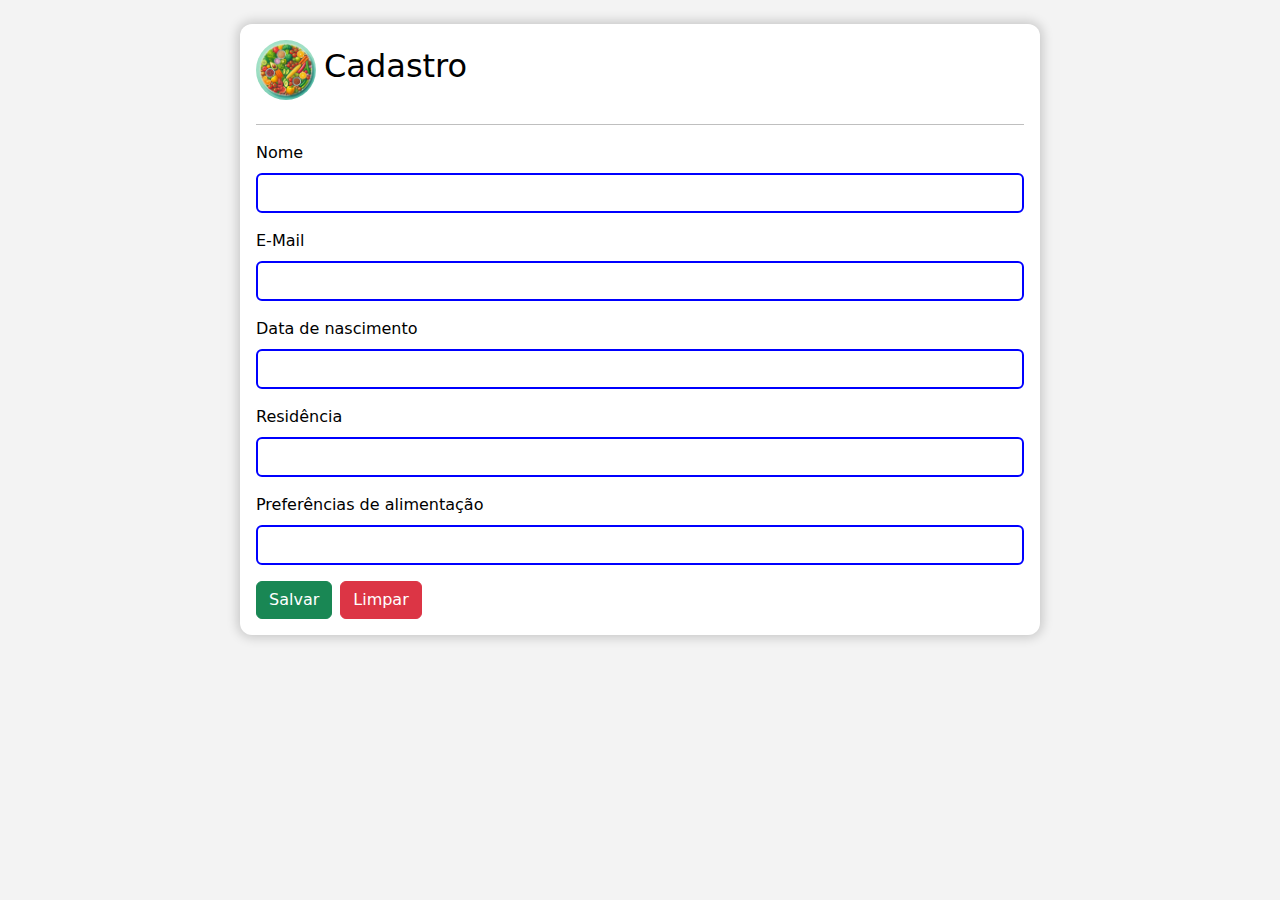
<file: cadastro.html>
<!DOCTYPE html>
<html lang="en">

<head>
    <meta charset="UTF-8">
    <meta name="viewport" content="width=device-width, initial-scale=1.0">
    <title>EA1</title>
    <link href="https://cdn.jsdelivr.net/npm/bootstrap@5.3.3/dist/css/bootstrap.min.css" rel="stylesheet"
        integrity="sha384-QWTKZyjpPEjISv5WaRU9OFeRpok6YctnYmDr5pNlyT2bRjXh0JMhjY6hW+ALEwIH" crossorigin="anonymous">
    <link rel="preconnect" href="https://fonts.googleapis.com">
    <link rel="preconnect" href="https://fonts.gstatic.com" crossorigin>
    <link href="https://fonts.googleapis.com/css2?family=Open+Sans:ital,wght@0,300..800;1,300..800&display=swap"
        rel="stylesheet">
    <link defer rel="stylesheet" href="./css/style.css">
</head>

<body>
    <main class="container mt-4 d-flex justify-content-center open-sans">
        <div id="some-form" class="form_style">
            <div class="d-flex align-items-center gap-2 mb-4">
                <img style="border-radius: 100%;" height="60px" src="./assets/th.jfif" alt="logo">
                <h2>Cadastro</h2>
            </div>
            <hr>
            <form id="form_id" class="row g-3 needs-validation" novalidate>
                <div class="col-md-12">
                    <label for="validationCustom01" class="form-label">Nome</label>
                    <input autocomplete="off" type="text" class="form-control" id="validationCustom01" required>
                    <div class="invalid-feedback">
                        Por favor, digite seu Nome.
                    </div>
                </div>
                <div class="col-md-12">
                    <label for="validationCustom02" class="form-label">E-Mail</label>
                    <input autocomplete="off" type="text" class="form-control" id="validationCustom02" required>
                    <div class="invalid-feedback">
                        Por favor, digite seu email (usuario@email.com).
                    </div>
                </div>
                <div class="col-md-12">
                    <label for="validationCustom03" class="form-label">Data de nascimento</label>
                    <input autocomplete="off" type="text" class="form-control" id="validationCustom03" required>
                    <div class="invalid-feedback">
                        Por favor, digite sua data de nascimento.
                    </div>
                </div>
                <div class="col-md-12">
                    <label for="validationCustom04" class="form-label">Residência</label>
                    <input autocomplete="off" type="text" class="form-control" id="validationCustom04" required>
                    <div class="invalid-feedback">
                        Por favor, digite sua residência.
                    </div>
                </div>
                <div class="col-md-12">
                    <label for="validationCustom05" class="form-label">Preferências de alimentação</label>
                    <input autocomplete="off" type="text" class="form-control" id="validationCustom05" required>
                    <div class="invalid-feedback">
                        Por favor, digite aqui suas preferências de alimentação.
                    </div>
                </div>
                <div class="d-flex gap-2">
                    <div>
                        <button class="btn btn-success" type="submit">Salvar</button>
                    </div>
                    <div>
                        <button onclick="clear_()" class="btn btn-danger" type="button">Limpar</button>
                    </div>
                </div>
            </form>
        </div>

    </main>

    <script src="https://cdn.jsdelivr.net/npm/@popperjs/core@2.11.8/dist/umd/popper.min.js"
        integrity="sha384-I7E8VVD/ismYTF4hNIPjVp/Zjvgyol6VFvRkX/vR+Vc4jQkC+hVqc2pM8ODewa9r"
        crossorigin="anonymous"></script>
    <script src="https://cdn.jsdelivr.net/npm/bootstrap@5.3.3/dist/js/bootstrap.min.js"
        integrity="sha384-0pUGZvbkm6XF6gxjEnlmuGrJXVbNuzT9qBBavbLwCsOGabYfZo0T0to5eqruptLy"
        crossorigin="anonymous"></script>

    <script>
        // Validação Submit
        (() => {
            const forms = document.querySelectorAll('.needs-validation')

            Array.from(forms).forEach(form => {
                form.addEventListener('submit', event => {
                    if (!form.checkValidity()) {
                        event.preventDefault()
                        event.stopPropagation()
                    }

                    form.classList.add('was-validated')
                }, false)
            })
        })()
    </script>

    <!-- Limpar -->
    <script>
        function clear_() {
            let form_id = document.querySelector("#form_id")
            form_id.setAttribute('class', 'row g-3 needs-validation')

            let inputs = document.querySelectorAll('input')
            inputs.forEach(element=>{
                element.value = ''
            })
        }
    </script>
</body>

</html>
</file>
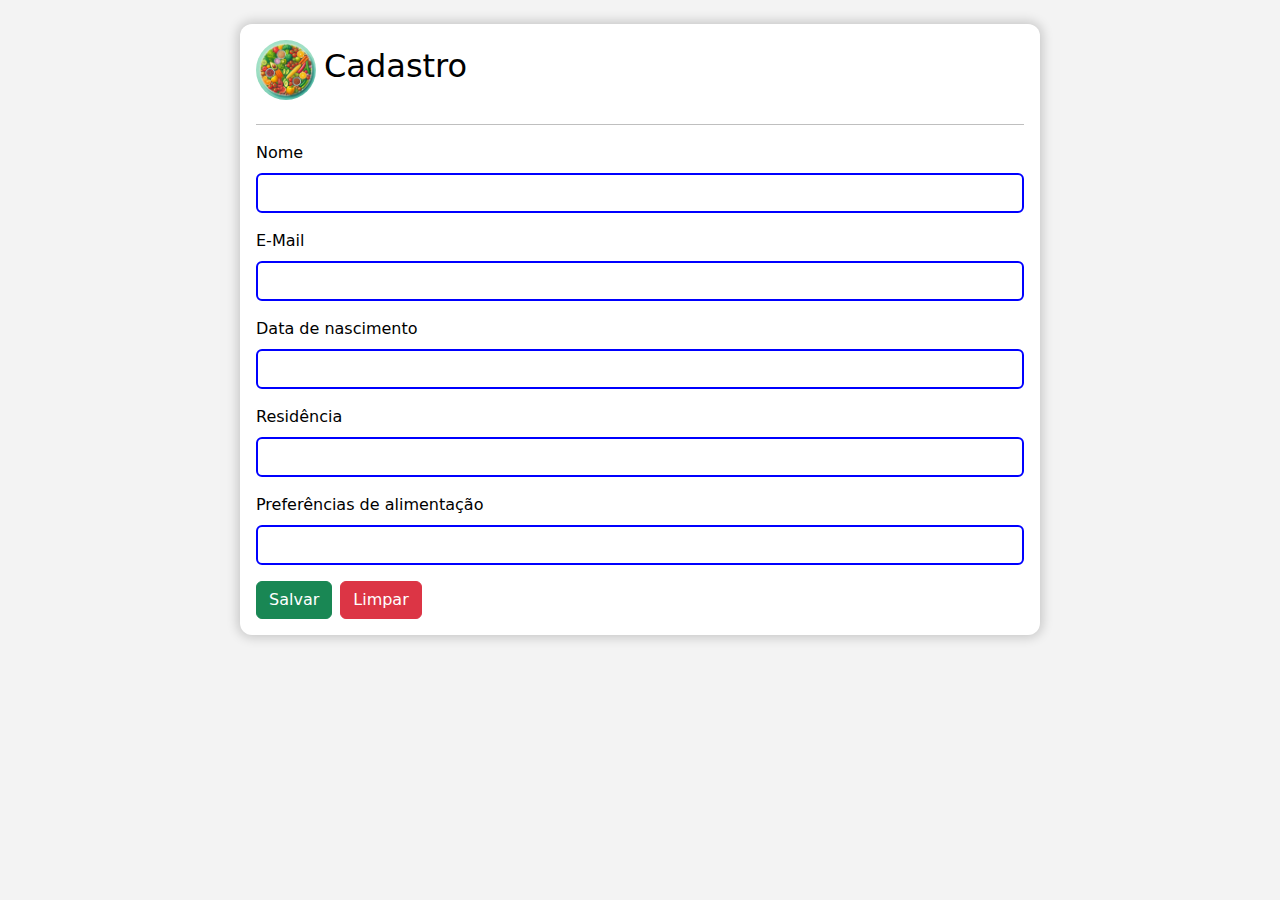
<file: EA2/cadastro.html>
<!DOCTYPE html>
<html lang="pt-br">

<head>
    <meta charset="UTF-8">
    <meta name="viewport" content="width=device-width, initial-scale=1.0">
    <title>EA1</title>
    <link href="https://cdn.jsdelivr.net/npm/bootstrap@5.3.3/dist/css/bootstrap.min.css" rel="stylesheet"
        integrity="sha384-QWTKZyjpPEjISv5WaRU9OFeRpok6YctnYmDr5pNlyT2bRjXh0JMhjY6hW+ALEwIH" crossorigin="anonymous">
    <link rel="preconnect" href="https://fonts.googleapis.com">
    <link rel="preconnect" href="https://fonts.gstatic.com" crossorigin>
    <link href="https://fonts.googleapis.com/css2?family=Open+Sans:ital,wght@0,300..800;1,300..800&display=swap"
        rel="stylesheet">
    <link defer rel="stylesheet" href="./css/style.css">
</head>

<body>
    <main class="container mt-4 d-flex justify-content-center open-sans">
        <div id="some-form" class="form_style">
            <div class="d-flex align-items-center gap-2 mb-4">
                <img style="border-radius: 100%;" height="60px" src="./assets/th.jfif" alt="logo">
                <h2>Cadastro</h2>
            </div>
            <hr>
            <form id="form_id" class="row g-3 needs-validation" novalidate>
                <div class="col-md-12">
                    <label for="validationCustom01" class="form-label">Nome</label>
                    <input autocomplete="off" type="text" class="form-control" id="validationCustom01" required>
                    <div class="invalid-feedback">
                        Por favor, digite seu Nome.
                    </div>
                </div>
                <div class="col-md-12">
                    <label for="validationCustom02" class="form-label">E-Mail</label>
                    <input autocomplete="off" type="text" class="form-control" id="validationCustom02" required>
                    <div class="invalid-feedback">
                        Por favor, digite seu email (usuario@email.com).
                    </div>
                </div>
                <div class="col-md-12">
                    <label for="validationCustom03" class="form-label">Data de nascimento</label>
                    <input autocomplete="off" type="text" class="form-control" id="validationCustom03" required>
                    <div class="invalid-feedback">
                        Por favor, digite sua data de nascimento.
                    </div>
                </div>
                <div class="col-md-12">
                    <label for="validationCustom04" class="form-label">Residência</label>
                    <input autocomplete="off" type="text" class="form-control" id="validationCustom04" required>
                    <div class="invalid-feedback">
                        Por favor, digite sua residência.
                    </div>
                </div>
                <div class="col-md-12">
                    <label for="validationCustom05" class="form-label">Preferências de alimentação</label>
                    <input autocomplete="off" type="text" class="form-control" id="validationCustom05" required>
                    <div class="invalid-feedback">
                        Por favor, digite aqui suas preferências de alimentação.
                    </div>
                </div>
                <div class="d-flex gap-2">
                    <div>
                        <button class="btn btn-success" type="submit">Salvar</button>
                    </div>
                    <div>
                        <button onclick="clear_()" class="btn btn-danger" type="button">Limpar</button>
                    </div>
                </div>
            </form>
        </div>
    </main>

    <script src="https://cdn.jsdelivr.net/npm/@popperjs/core@2.11.8/dist/umd/popper.min.js"
        integrity="sha384-I7E8VVD/ismYTF4hNIPjVp/Zjvgyol6VFvRkX/vR+Vc4jQkC+hVqc2pM8ODewa9r"
        crossorigin="anonymous"></script>
    <script src="https://cdn.jsdelivr.net/npm/bootstrap@5.3.3/dist/js/bootstrap.min.js"
        integrity="sha384-0pUGZvbkm6XF6gxjEnlmuGrJXVbNuzT9qBBavbLwCsOGabYfZo0T0to5eqruptLy"
        crossorigin="anonymous"></script>

    <script>
        // Validação Submit
        (() => {
            const forms = document.querySelectorAll('.needs-validation')

            Array.from(forms).forEach(form => {
                form.addEventListener('submit', event => {
                    if (!form.checkValidity()) {
                        event.preventDefault()
                        event.stopPropagation()
                    }

                    form.classList.add('was-validated')
                }, false)
            })
        })()
    </script>

    <!-- Limpar -->
    <script>
        function clear_() {
            let form_id = document.querySelector("#form_id")
            form_id.setAttribute('class', 'row g-3 needs-validation')

            let inputs = document.querySelectorAll('input')
            inputs.forEach(element=>{
                element.value = ''
            })
        }
    </script>
</body>

</html>
</file>
<file: css/style.css>
body{
    background-color: #f3f3f3;
    color: #000;
}
/*  */

.form_style{
    width: 800px;
    padding: 16px;
    background-color: #fff;
    border-radius: 12px;
    box-shadow: 0px 0px 12px 2px rgba(0, 0, 0, 0.2)
}
.form-control{
    border: 2px solid blue;
}
</file>
<file: EA2/css/style.css>
body{
    background-color: #f3f3f3;
    color: #000;
}
/*  */

.form_style{
    width: 800px;
    padding: 16px;
    background-color: #fff;
    border-radius: 12px;
    box-shadow: 0px 0px 12px 2px rgba(0, 0, 0, 0.2)
}
.form-control{
    border: 2px solid blue;
}
</file>
